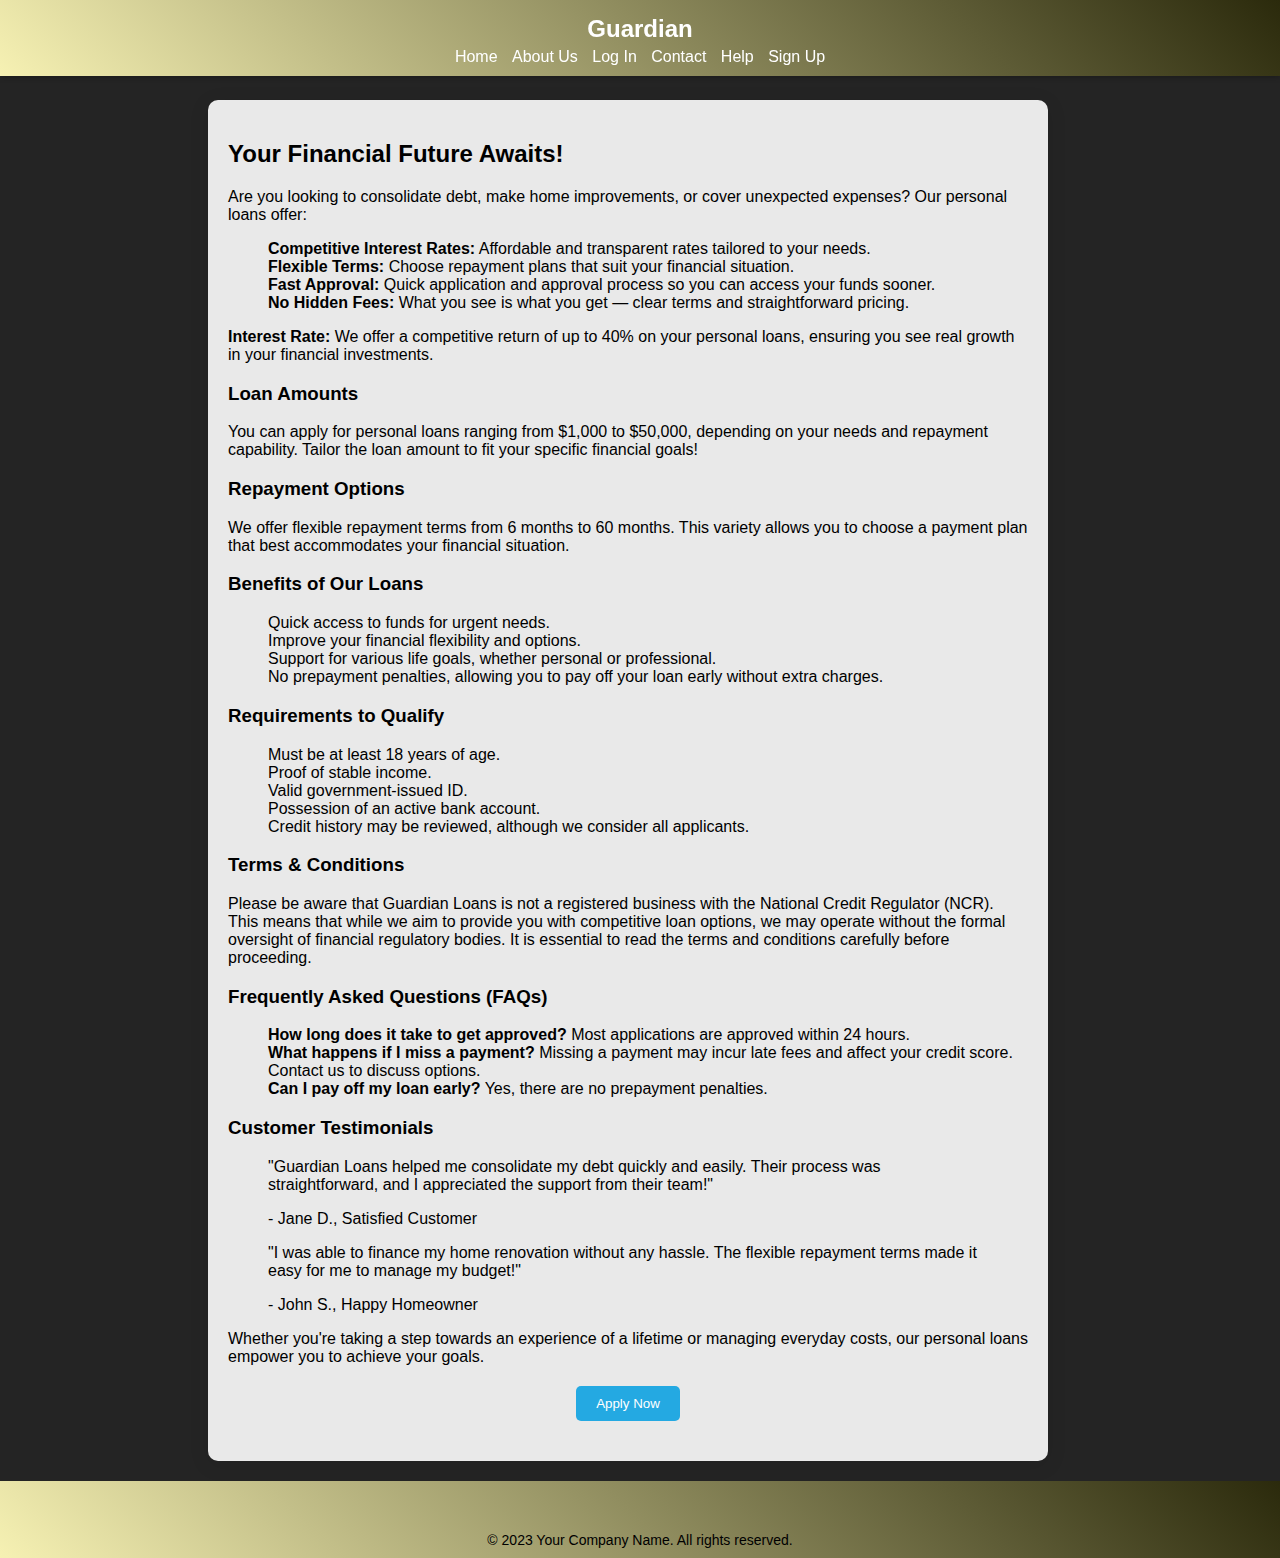
<file: about.html>
<!DOCTYPE html>
<html lang="en">
<head>
    <meta charset="UTF-8">
    <meta name="viewport" content="width=device-width, initial-scale=1.0">
    <link href="style.css" rel="stylesheet">
    <title>Guardian Loans - About Us</title>
</head>
    <section>
        <header>

            <button type="menu-icon" class="navbar-toggle" id="menu-icon" onclick="toggleMenu()">
                <span class="icon-bar"></span>
                <span class="icon-bar"></span>
                <span class="icon-bar"></span>
            </button>
            
            <div class="top">
                <h1 class="top-text">Guardian</h1>
            </div>
            <nav>
                <ul>
                    <li><a href="index.html">Home</a></li>
                    <li><a href="#about">About Us</a></li>
                    <li><a href="index.html">Log In</a></li>
                    <li><a href="contact.html">Contact</a></li>
                    <li><a href="help.html">Help</a></li>
                    <li><a href="signUp.html">Sign Up</a></li>
                </ul>
            </nav>
        </header>
        
        <div class="about">
            <section id="personal-loans">
                <h2>Your Financial Future Awaits!</h2>
                <p>Are you looking to consolidate debt, make home improvements, or cover unexpected expenses? Our personal loans offer:</p>
                <ul >
                    <li><strong>Competitive Interest Rates:</strong> Affordable and transparent rates tailored to your needs.</li>
                    <li><strong>Flexible Terms:</strong> Choose repayment plans that suit your financial situation.</li>
                    <li><strong>Fast Approval:</strong> Quick application and approval process so you can access your funds sooner.</li>
                    <li><strong>No Hidden Fees:</strong> What you see is what you get — clear terms and straightforward pricing.</li>
                </ul>
                <p><strong>Interest Rate:</strong> We offer a competitive return of up to 40% on your personal loans, ensuring you see real growth in your financial investments.</p>

                <h3>Loan Amounts</h3>
                <p>You can apply for personal loans ranging from $1,000 to $50,000, depending on your needs and repayment capability. Tailor the loan amount to fit your specific financial goals!</p>

                <h3>Repayment Options</h3>
                <p>We offer flexible repayment terms from 6 months to 60 months. This variety allows you to choose a payment plan that best accommodates your financial situation.</p>

                <h3>Benefits of Our Loans</h3>
                <ul>
                    <li>Quick access to funds for urgent needs.</li>
                    <li>Improve your financial flexibility and options.</li>
                    <li>Support for various life goals, whether personal or professional.</li>
                    <li>No prepayment penalties, allowing you to pay off your loan early without extra charges.</li>
                </ul>

                <h3>Requirements to Qualify</h3>
                <ul>
                    <li>Must be at least 18 years of age.</li>
                    <li>Proof of stable income.</li>
                    <li>Valid government-issued ID.</li>
                    <li>Possession of an active bank account.</li>
                    <li>Credit history may be reviewed, although we consider all applicants.</li>
                </ul>

                <h3>Terms & Conditions</h3>
                <p>Please be aware that Guardian Loans is not a registered business with the National Credit Regulator (NCR). This means that while we aim to provide you with competitive loan options, we may operate without the formal oversight of financial regulatory bodies. It is essential to read the terms and conditions carefully before proceeding.</p>

                <h3>Frequently Asked Questions (FAQs)</h3>
                <ul>
                    <li><strong>How long does it take to get approved?</strong> Most applications are approved within 24 hours.</li>
                    <li><strong>What happens if I miss a payment?</strong> Missing a payment may incur late fees and affect your credit score. Contact us to discuss options.</li>
                    <li><strong>Can I pay off my loan early?</strong> Yes, there are no prepayment penalties.</li>
                </ul>

                <h3>Customer Testimonials</h3>
                <blockquote>
                    <p>"Guardian Loans helped me consolidate my debt quickly and easily. Their process was straightforward, and I appreciated the support from their team!"</p>
                    <footer>- Jane D., Satisfied Customer</footer>
                </blockquote>
                <blockquote>
                    <p>"I was able to finance my home renovation without any hassle. The flexible repayment terms made it easy for me to manage my budget!"</p>
                    <footer>- John S., Happy Homeowner</footer>
                </blockquote>

                <p>Whether you're taking a step towards an experience of a lifetime or managing everyday costs, our personal loans empower you to achieve your goals.</p>
                <button onclick="window.location.href='index.html'">Apply Now</button>
            </div>
        </section>
        </div>

        <footer class="home">
            <div class="footer-content">
                <div class="social-media">
                    <a href="#" aria-label="Facebook"><i class="fab fa-facebook-f"></i></a>
                    <a href="#" aria-label="Twitter"><i class="fab fa-twitter"></i></a>
                    <a href="#" aria-label="Instagram"><i class="fab fa-instagram"></i></a>
                    <a href="#" aria-label="LinkedIn"><i class="fab fa-linkedin-in"></i></a>
                </div>
                <div class="footer-text">
                    <p>&copy; 2023 Your Company Name. All rights reserved.</p>
                </div>
            </div>
        </footer>
    </section>
</html>
</file>
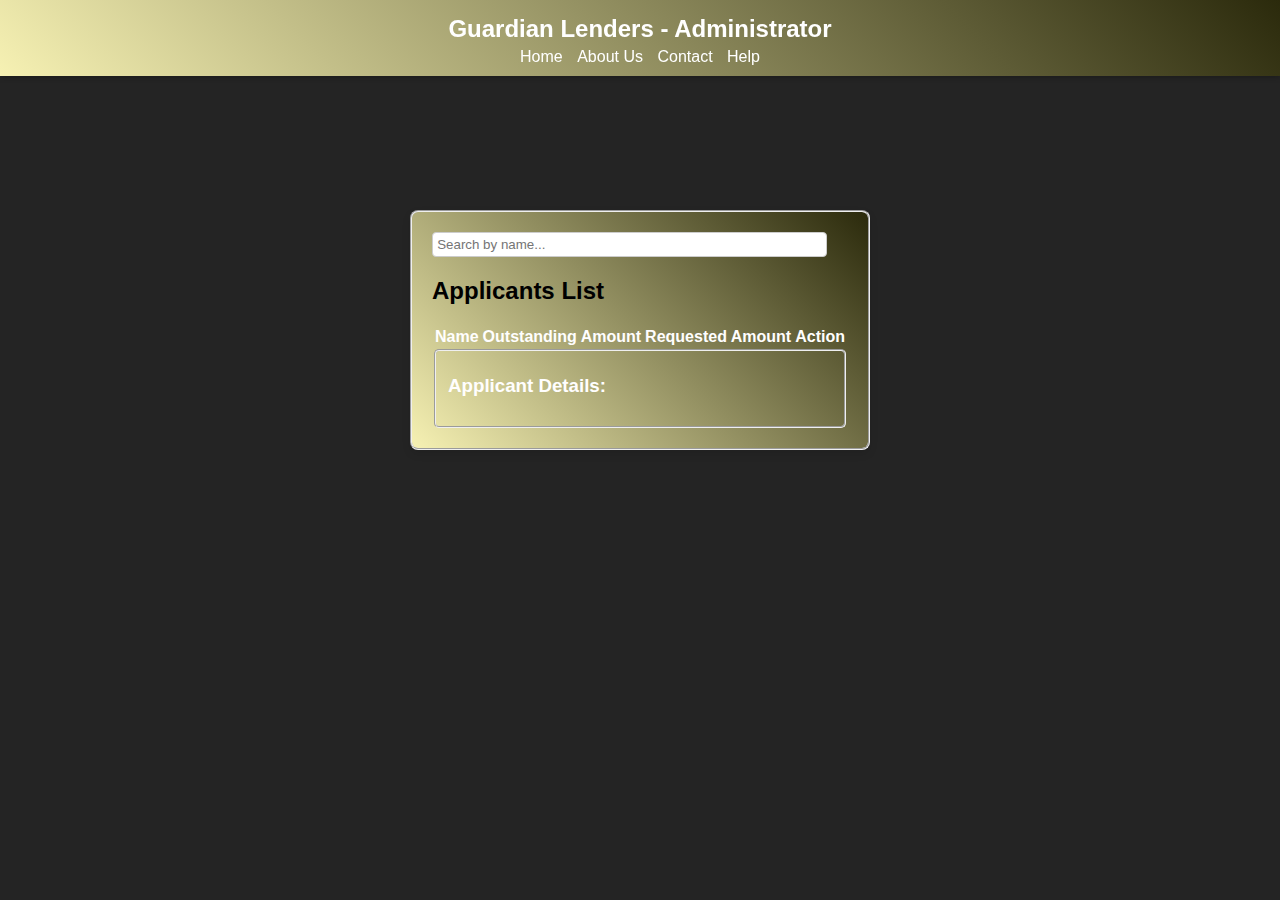
<file: admin.html>
<!DOCTYPE html>
<html lang="en">
<head>
    <meta charset="UTF-8">
    <meta name="viewport" content="width=device-width, initial-scale=1.0">
    <link href="style.css" rel="stylesheet">
    <title>Administrator Loan Management</title>
    <script src="script.js"></script>
</head>

<body>
    <header>
        <div class="top">
            <h1 class="top-text">Guardian Lenders - Administrator</h1>
        </div>
        <nav>
            <ul>
                <li><a href="index.html">Home</a></li>
                <li><a href="about.html">About Us</a></li>
                <li><a href="contact.html">Contact</a></li>
                <li><a href="help.html">Help</a></li>
            </ul>
        </nav>
    </header>

    <main class="Bank-Details">
        <fieldset class="content-status
        ">
            <div class="info-holder-SignUP">
                <div class="search-container">
                    <input type="text" id="searchInput" placeholder="Search by name..." oninput="filterApplicants()">
                </div>
                <h2>Applicants List</h2>
                <table>
                    <thead>
                        <tr>
                            <th>Name</th>
                            <th>Outstanding Amount</th>
                            <th>Requested Amount</th>
                            <th>Action</th>
                        </tr>
                    </thead>
                    <tbody id="applicantsList"></tbody>
                </table>
    
                <fieldset>
                    <div>
                        <h3>Applicant Details:</h3>
                        <div id="statusText" class="status-text"></div>
                        <div id="outstandingBalance" class="outstanding-balance"></div>
                        <div id="historyText"></div> 
                        <div id="returnDateDisplay"></div>
                        <div id="nextPaymentDueDisplay"></div> 
                        <div id="paymentCountdownText" class="countdown"></div> 
                        <div id="countdownText" class="countdown"></div> 
                    </div>
                </fieldset>
            </div>
        </fieldset>
    </main>

</html>
</file>
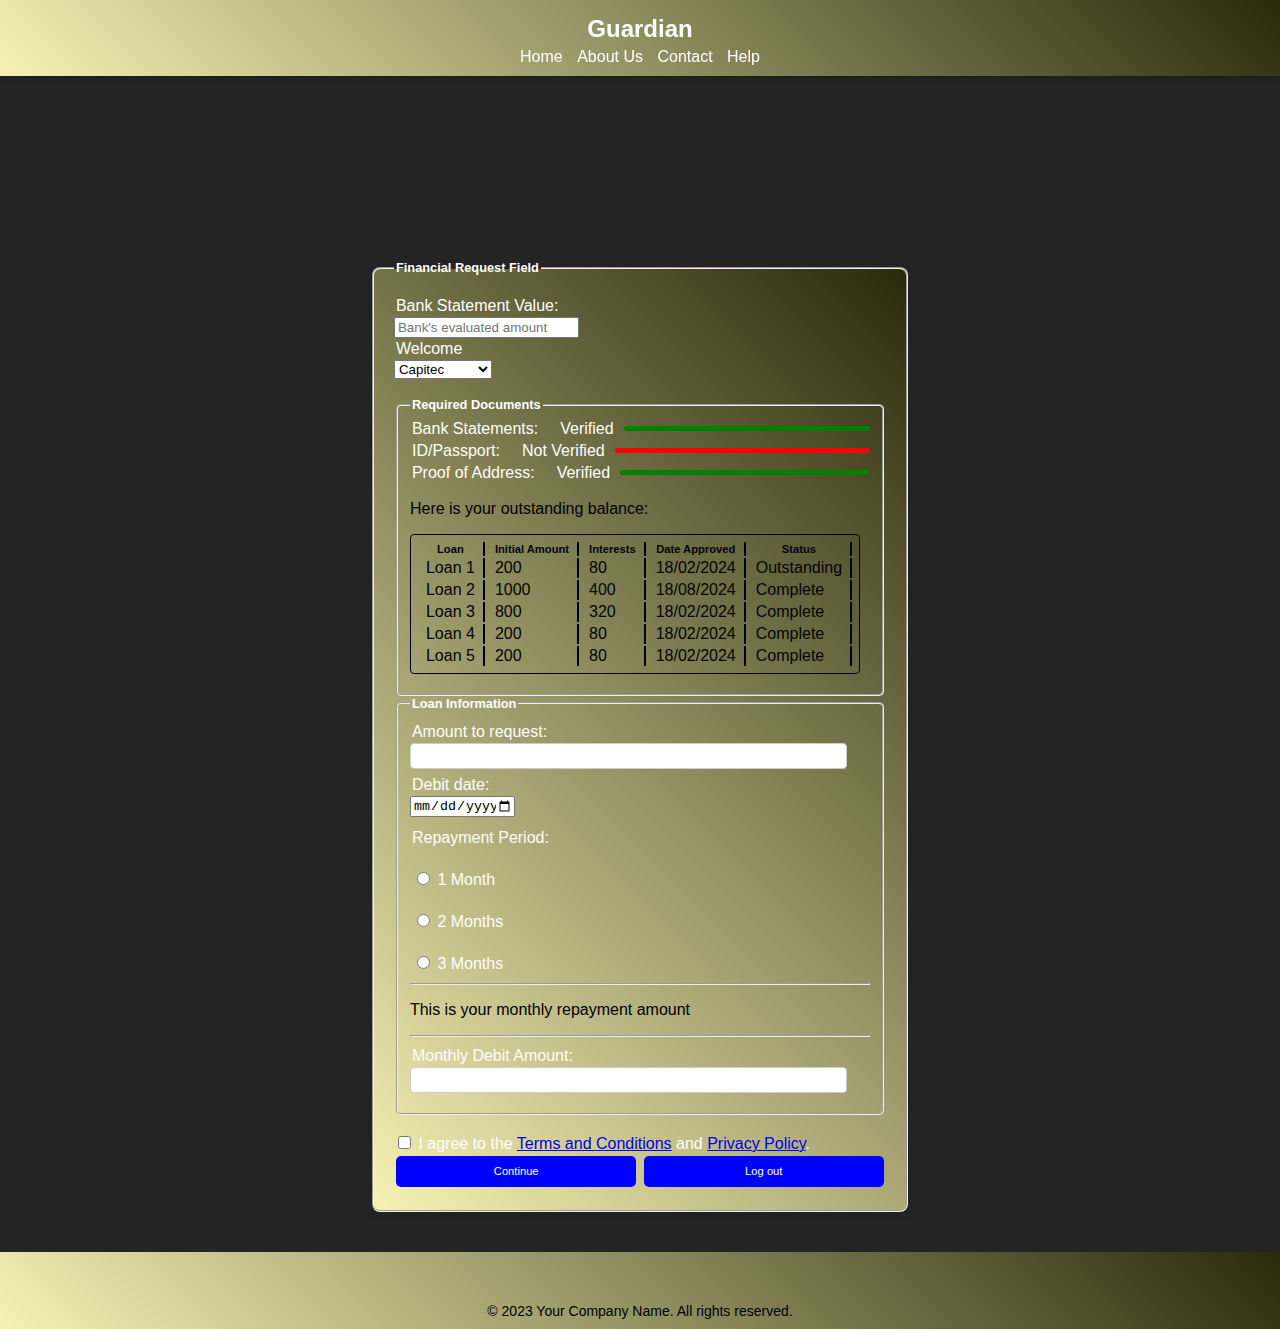
<file: Apply-loan.html>
<!DOCTYPE html>
<html lang="en">
<head>
    <meta charset="UTF-8">
    <meta name="viewport" content="width=device-width, initial-scale=1.0">
    <link href="style.css" rel="stylesheet">
    <title>Guardian Loans - Financial Request</title>
    <style>
    </style>
    <script>
        
    </script>
</head>

<body>
    <header>
        <button type="button" class="navbar-toggle" id="menu-icon" onclick="toggleMenu()">
            <span class="icon-bar"></span>
            <span class="icon-bar"></span>
            <span class="icon-bar"></span>
        </button>
        
        <div class="top">
            <h1 class="top-text">Guardian</h1>
        </div>
        <nav>
            <ul>
                <li><a href="index.html">Home</a></li>
                <li><a href="about.html">About Us</a></li>
                <li><a href="contact.html">Contact</a></li>
                <li><a href="help.html">Help</a></li>
            </ul>
        </nav>
    </header>

    <main>
        <fieldset class="content-status">
            <legend>Financial Request Field</legend>
            <form action="signup_endpoint" method="post">
                
                <div class="form-group-SignUp">
                    <label for="bankStatementValue">Bank Statement Value:</label>
                    <input class="TextBox-SignUp" type="number" id="bankStatementValue" name="bankStatementValue" placeholder="Bank's evaluated amount" required readonly>
                </div>
                
                <div class="form-group-SignUp">
                    <label for="bankName">Welcome</label>
                    <select class="TextBox-SignUp" id="employmentStatus" name="employmentStatus" required>
                        <option value="employed">Capitec</option>
                        <option value="unemployed">ABSA</option>
                        <option value="self-employed">FNB</option>
                        <option value="student">TymeBank</option>
                        <option value="retired">African Bank</option>
                        <option value="freelancer">Nedbank</option>
                    </select>
                </div>
                
                <br>

                
                <fieldset >
                    <legend>Required Documents</legend>
                    <div class="form-group-SignUp">
                        <div class="document-status">
                            <label for="bankStatements">Bank Statements:</label>
                            <div class="status-indicator">
                                <span class="status-label">Verified</span>
                                <div class="progress-line verified"></div>
                            </div>
                        </div>
                    </div>
                    
                    <div class="form-group-SignUp">
                        <div class="document-status">
                            <label for="idProof">ID/Passport:</label>
                            <div class="status-indicator">
                                <span class="status-label">Not Verified</span>
                                <div class="progress-line not-verified"></div>
                            </div>
                        </div>
                    </div>
                    
                    <div class="form-group-SignUp">
                        <div class="document-status">
                            <label for="proofOfAddress">Proof of Address:</label>
                            <div class="status-indicator">
                                <span class="status-label">Verified</span>
                                <div class="progress-line verified"></div>
                            </div>
                        </div>
                    </div>
                    
                    <p>Here is your outstanding balance:</p>
                    <table class="Balance-Table">
                        <tr class="balance-column">
                            <th class="balance-row">Loan</th>
                            <th class="balance-row">Initial Amount</th>
                            <th class="balance-row">Interests</th>
                            <th class="balance-row">Date Approved</th>
                            <th class="balance-row">Status</th>
                        </tr>
                        <tr>
                            <td class="balance-row">Loan 1</td>
                            <td class="balance-row">200</td>
                            <td class="balance-row">80</td>
                            <td class="balance-row">18/02/2024</td>
                            <td class="balance-row">Outstanding</td>
                        </tr>
                        <tr>
                            <td class="balance-row">Loan 2</td>
                            <td class="balance-row">1000</td>
                            <td class="balance-row">400</td>
                            <td class="balance-row">18/08/2024</td>
                            <td class="balance-row">Complete</td>
                        </tr>
                        <tr>
                            <td class="balance-row">Loan 3</td>
                            <td class="balance-row">800</td>
                            <td class="balance-row">320</td>
                            <td class="balance-row">18/02/2024</td>
                            <td class="balance-row">Complete</td>
                        </tr>
                        <tr>
                            <td class="balance-row">Loan 4</td>
                            <td class="balance-row">200</td>
                            <td class="balance-row">80</td>
                            <td class="balance-row">18/02/2024</td>
                            <td class="balance-row">Complete</td>
                        </tr>
                        <tr>
                            <td class="balance-row">Loan 5</td>
                            <td class="balance-row">200</td>
                            <td class="balance-row">80</td>
                            <td class="balance-row">18/02/2024</td>
                            <td class="balance-row">Complete</td>
                        </tr>
                    </table>
                </fieldset>
                
                

                <fieldset>
                    <legend>Loan Information</legend>
                    <div class="form-group">
                        <label for="requested-amount">Amount to request:</label>
                        <input class="TextBox-SignUp" type="text" id="requested-amount" name="amount-requested" oninput="calculateReturn(); checkQualification();" required>
                    </div>

                    <div class="form-group">
                        <label for="debitDate">Debit date:</label>
                        <input class="Date-taken" type="date" id="debitDate" name="debitDate" required>
                    </div>
                    
                    <div class="form-group" style="margin-top: 10px;">
                        <label>Repayment Period:</label><br>
                        <label><input type="radio" name="repayment-period" value="1" onclick="calculateReturn();" required> 1 Month</label><br>
                        <label><input type="radio" name="repayment-period" value="2" onclick="calculateReturn();"> 2 Months</label><br>
                        <label><input type="radio" name="repayment-period" value="3" onclick="calculateReturn();"> 3 Months</label>
                    </div>

                    <div>
                        <hr>
                        <p>This is your monthly repayment amount</p>
                        <hr>
                    </div>

                    <div class="form-group">
                        <label for="amount-to-be-returned">Monthly Debit Amount:</label>
                        <input class="debit-amount" type="text" id="amount-to-be-returned" name="amount-to-be-returned" required readonly>
                    </div>
    
                    <div id="qualify-status" class="amount-return"></div>
                    <div id="feedback" class="feedback"></div>
                </fieldset>
                <br>

                <div class="form-group-SignUp terms">
                    <input type="checkbox" id="terms" name="terms" required>
                    I agree to the 
                    <a href="terms.html" target="_blank">Terms and Conditions</a> and <a href="privacy.html" target="_blank">Privacy Policy</a>.
                </div>

                <div class="buttons">
                    <button type="submit" onclick="window.location.href='status.html'">Continue</button>
                    <button type="button" onclick="window.location.href='index.html'">Log out</button>
                </div>
            </form>
        </fieldset>
    </main>

    <footer class="home">
        <div class="footer-content">
            <div class="social-media">
                <a href="#" aria-label="Facebook"><i class="fab fa-facebook-f"></i></a>
                <a href="#" aria-label="Twitter"><i class="fab fa-twitter"></i></a>
                <a href="#" aria-label="Instagram"><i class="fab fa-instagram"></i></a>
                <a href="#" aria-label="LinkedIn"><i class="fab fa-linkedin-in"></i></a>
            </div>
            <div class="footer-text">
                <p>© 2023 Your Company Name. All rights reserved.</p>
            </div>
        </div>
    </footer>
</body>
</html>
</file>
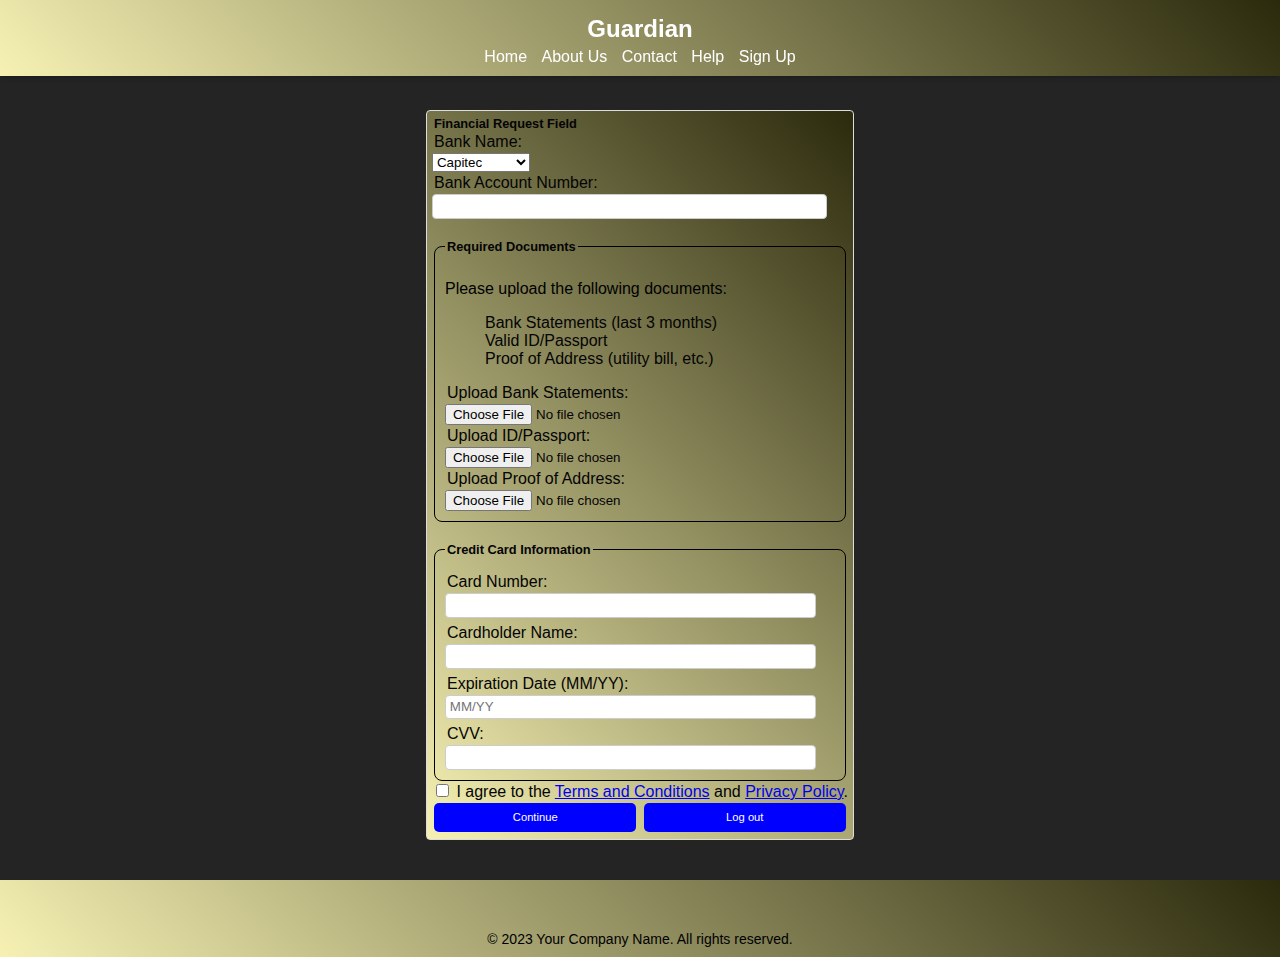
<file: Banking-Details.html>
<!DOCTYPE html>
<html lang="en">
<head>
    <meta charset="UTF-8">
    <meta name="viewport" content="width=device-width, initial-scale=1.0">
    <link href="style.css" rel="stylesheet">
    <title>Guardian Loans - Financial Request</title>
    <style>
        
    </style>
    <script src="script.js"></script>

</head>

<body>
    <header>

        <button type="menu-icon" class="navbar-toggle" id="menu-icon" onclick="toggleMenu()">
            <span class="icon-bar"></span>
            <span class="icon-bar"></span>
            <span class="icon-bar"></span>
        </button>
        
        <div class="top">
            <h1 class="top-text">Guardian</h1>
        </div>
        <nav>
            <ul>
                <li><a href="index.html">Home</a></li>
                <li><a href="about.html">About Us</a></li>
                <li><a href="contact.html">Contact</a></li>
                <li><a href="help.html">Help</a></li>
                <li><a href="signUp.html">Sign Up</a></li>
            </ul>
        </nav>
    </header>

    <main class="Bank-Details">
        <div class="info-holder">
            <legend>Financial Request Field</legend>
            <form action="signup_endpoint" method="post">
                
                <div class="form-group-SignUp">
                    <label for="bankName">Bank Name:</label>
                    <select class="TextBox-SignUp" id="employmentStatus" name="employmentStatus" required>
                        <option value="employed">Capitec</option>
                        <option value="unemployed">ABSA</option>
                        <option value="self-employed">FNB</option>
                        <option value="student">TymeBank</option>
                        <option value="retired">African Bank</option>
                        <option value="freelancer">Nedbank</option>
                    </select>
                </div>
                
                <div class="form-group-SignUp">
                    <label for="accountNumber">Bank Account Number:</label>
                    <input class="TextBox-SignUp" type="text" id="accountNumber" name="accountNumber" required>
                </div>

                <fieldset style="border: 1px solid #000000; border-radius: 8px; padding: 10px; margin-top: 20px;">
                    <legend>Required Documents</legend>
                    <p>Please upload the following documents:</p>
                    <ul>
                        <li>Bank Statements (last 3 months)</li>
                        <li>Valid ID/Passport</li>
                        <li>Proof of Address (utility bill, etc.)</li>
                    </ul>
                    <div class="form-group-SignUp">
                        <label for="bankStatements">Upload Bank Statements:</label>
                        <input class="TextBox-SignUp" type="file" id="bankStatements" name="bankStatements" accept=".pdf,.jpg,.png,.jpeg" required>
                    </div>
                    <div class="form-group-SignUp">
                        <label for="idProof">Upload ID/Passport:</label>
                        <input class="TextBox-SignUp" type="file" id="idProof" name="idProof" accept=".pdf,.jpg,.png,.jpeg" required>
                    </div>
                    <div class="form-group-SignUp">
                        <label for="proofOfAddress">Upload Proof of Address:</label>
                        <input class="TextBox-SignUp" type="file" id="proofOfAddress" name="proofOfAddress" accept=".pdf,.jpg,.png,.jpeg" required>
                    </div>
                </fieldset>

                <fieldset style="border: 1px solid #000000; border-radius: 8px; padding: 10px; margin-top: 20px;">
                    <legend>Credit Card Information</legend>
                    <div class="form-group">
                        <label for="cardNumber">Card Number:</label>
                        <input class="TextBox-SignUp" type="text" id="cardNumber" name="cardNumber" required>
                    </div>

                    <div class="form-group">
                        <label for="cardholderName">Cardholder Name:</label>
                        <input class="TextBox-SignUp" type="text" id="cardholderName" name="cardholderName" required>
                    </div>

                    <div class="form-group">
                        <label for="expirationDate">Expiration Date (MM/YY):</label>
                        <input class="TextBox-SignUp" type="text" id="expirationDate" name="expirationDate" placeholder="MM/YY" required>
                    </div>

                    <div class="form-group">
                        <label for="cvv">CVV:</label>
                        <input class="TextBox-SignUp" type="text" id="cvv" name="cvv" required>
                    </div>
                </fieldset>

                <div class="form-group-SignUp terms">
                    <input type="checkbox" id="terms" name="terms" required>
                    I agree to the 
                    <a href="terms.html" target="_blank">Terms and Conditions</a> and <a href="privacy.html" target="_blank">Privacy Policy</a>.
                </div>

                <div class="buttons">
                    <button onclick="window.location.href='Apply-loan.html'" type="submit">Continue</button>
                    <button type="button" onclick="window.location.href='index.html'">Log out</button>
                </div>
            </form>
        </div>
    </main>

    <footer class="home">
        <div class="footer-content">
            <div class="social-media">
                <a href="#" aria-label="Facebook"><i class="fab fa-facebook-f"></i></a>
                <a href="#" aria-label="Twitter"><i class="fab fa-twitter"></i></a>
                <a href="#" aria-label="Instagram"><i class="fab fa-instagram"></i></a>
                <a href="#" aria-label="LinkedIn"><i class="fab fa-linkedin-in"></i></a>
            </div>
            <div class="footer-text">
                <p>&copy; 2023 Your Company Name. All rights reserved.</p>
            </div>
        </div>
    </footer>
</body>
</html>
</file>
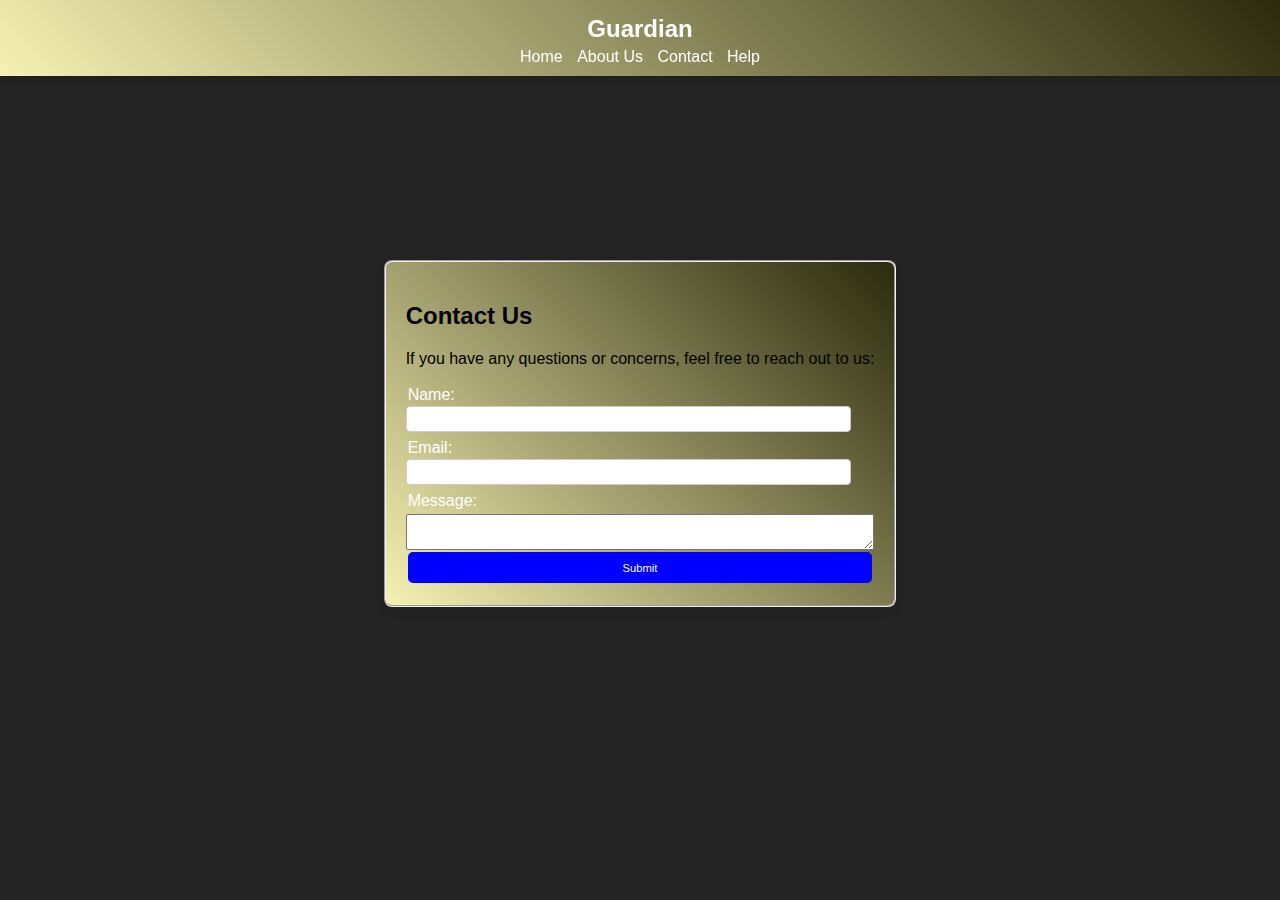
<file: contact.html>
<!DOCTYPE html>
<html lang="en">
<head>
    <meta charset="UTF-8">
    <meta name="viewport" content="width=device-width, initial-scale=1.0">
    <link href="style.css" rel="stylesheet">
    <title>Guardian Loans - Contact Us</title>
</head>
<body>
    <header>

        <button type="menu-icon" class="navbar-toggle" id="menu-icon" onclick="toggleMenu()">
            <span class="icon-bar"></span>
            <span class="icon-bar"></span>
            <span class="icon-bar"></span>
        </button>
        
        <div class="top">
            <h1 class="top-text">Guardian</h1>
        </div>
        <nav>
            <ul>
                <li><a href="index.html">Home</a></li>
                <li><a href="about.html">About Us</a></li>
                <li><a href="contact.html">Contact</a></li>
                <li><a href="help.html">Help</a></li>
            </ul>
        </nav>
    </header>

    <main>
        <fieldset class="content-status">
            <section id="contact">
                <h2>Contact Us</h2>
                <p>If you have any questions or concerns, feel free to reach out to us:</p>
                <form action="contact_endpoint" method="post">
                    <div class="form-group">
                        <label for="name">Name:</label>
                        <input type="text" id="name" name="name" required>
                    </div>
                    <div class="form-group">
                        <label for="email">Email:</label>
                        <input type="email" id="email" name="email" required>
                    </div>
                    <div class="form-group">
                        <label for="message" class="queries">Message:</label>
                        <textarea id="message" name="message" required></textarea>
                    </div>
                    <div class="buttons">
                        <button type="submit">Submit</button>
                    </div>
                </form>
            </section>
        </fieldset>
    </main>

    <!-- <footer class="home">
        <div class="footer-content">
            <div class="social-media">
                <a href="#" aria-label="Facebook"><i class="fab fa-facebook-f"></i></a>
                <a href="#" aria-label="Twitter"><i class="fab fa-twitter"></i></a>
                <a href="#" aria-label="Instagram"><i class="fab fa-instagram"></i></a>
                <a href="#" aria-label="LinkedIn"><i class="fab fa-linkedin-in"></i></a>
            </div>
            <div class="footer-text">
                <p>&copy; 2023 Your Company Name. All rights reserved.</p>
            </div>
        </div>
    </footer> -->
</body>
</html>
</file>
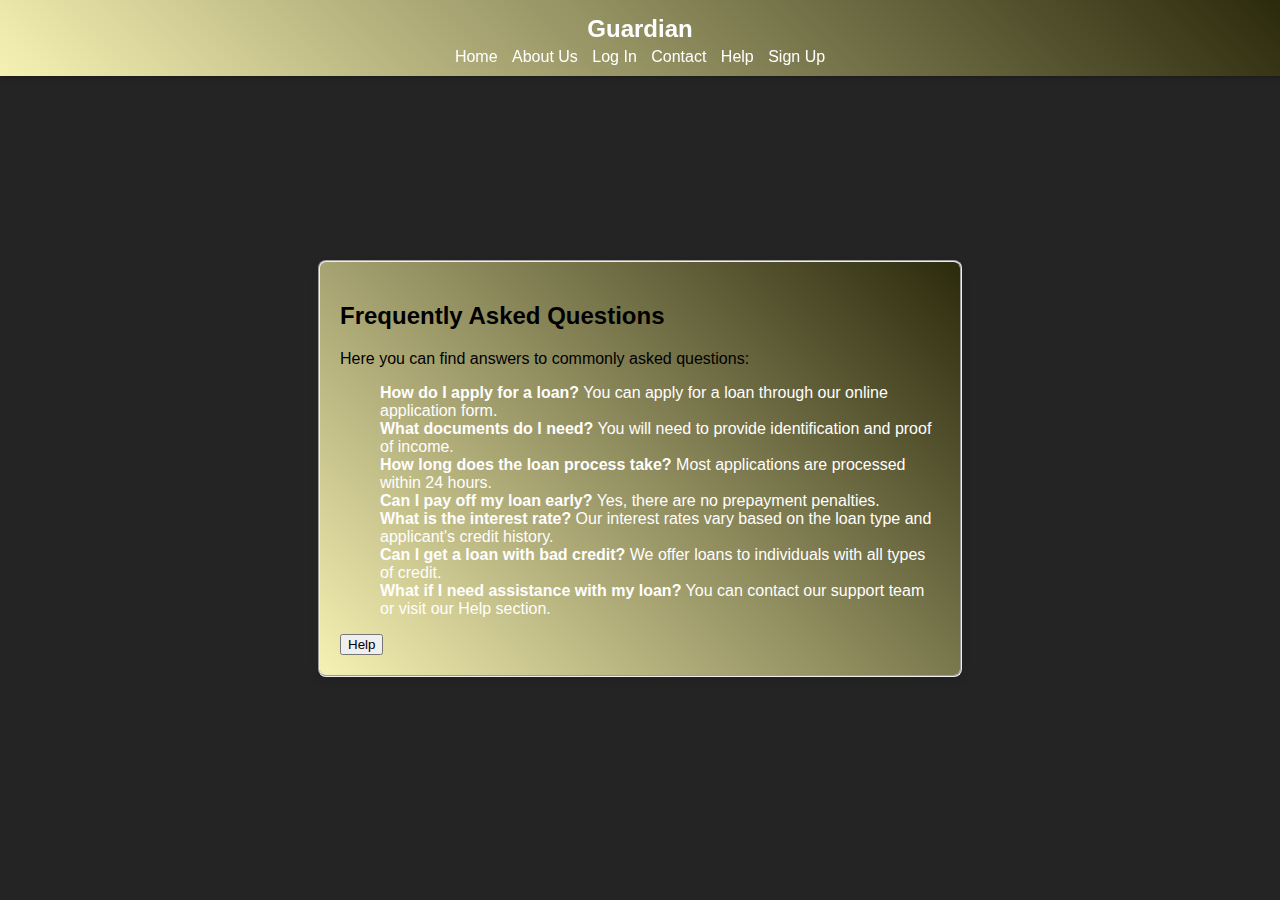
<file: help.html>
<!DOCTYPE html>
<html lang="en">
<head>
    <meta charset="UTF-8">
    <meta name="viewport" content="width=device-width, initial-scale=1.0">
    <link href="style.css" rel="stylesheet">
    <title>Guardian Loans - Help</title>
    <style>
        /* Basic styling for modal */
        .modal {
            display: none; /* Hidden by default */
            position: fixed; /* Stay in place */
            z-index: 1; /* Sit on top */
            left: 0;
            top: 0;
            width: 100%; /* Full width */
            height: 100%; /* Full height */
            overflow: auto; /* Enable scroll if needed */
            background-color: rgba(0, 0, 0, 0.4); /* Black w/ opacity */
        }
        .modal-content {
            background-color: #fefefe;
            margin: 15% auto; /* 15% from the top and centered */
            padding: 20px;
            border: 1px solid #888;
            width: 80%; /* Could be more or less, depending on screen size */
        }
        .close {
            color: #aaa;
            float: right;
            font-size: 28px;
            font-weight: bold;
        }
        .close:hover, .close:focus {
            color: black;
            text-decoration: none;
            cursor: pointer;
        }
    </style>
</head>
<body>
    <header>
        <button type="menu-icon" class="navbar-toggle" id="menu-icon" onclick="toggleMenu()">
            <span class="icon-bar"></span>
            <span class="icon-bar"></span>
            <span class="icon-bar"></span>
        </button>
        
        <div class="top">
            <h1 class="top-text">Guardian</h1>
        </div>
        <nav id="navbar">
            <ul>
                <li><a href="index.html">Home</a></li>
                <li><a href="about.html">About Us</a></li>
                <li><a href="signIn.html">Log In</a></li>
                <li><a href="contact.html">Contact</a></li>
                <li><a href="help.html">Help</a></li>
                <li><a href="index.html">Sign Up</a></li>
            </ul>
        </nav>
    </header>

    <main>
        <fieldset class="content-status">
            <h2>Frequently Asked Questions</h2>
            <p>Here you can find answers to commonly asked questions:</p>
            <ul>
                <li><b>How do I apply for a loan?</b> You can apply for a loan through our online application form.</li>
                <li><b>What documents do I need?</b> You will need to provide identification and proof of income.</li>
                <li><b>How long does the loan process take?</b> Most applications are processed within 24 hours.</li>
                <li><b>Can I pay off my loan early?</b> Yes, there are no prepayment penalties.</li>
                <li><b>What is the interest rate?</b> Our interest rates vary based on the loan type and applicant's credit history.</li>
                <li><b>Can I get a loan with bad credit?</b> We offer loans to individuals with all types of credit.</li>
                <li><b>What if I need assistance with my loan?</b> You can contact our support team or visit our Help section.</li>
            </ul>
            
            <button id="help-button" class="button-help" onclick="openModal()">Help</button>
        </fieldset>
        <br>
        
        <!-- Modal for Help -->
        <div id="helpModal" class="modal">
            <div class="modal-content">
                <span class="close" onclick="closeModal()">&times;</span>
                <h2>Need Assistance?</h2>
                <p>If you have further questions or need immediate assistance, please reach out to our customer support team:</p>
                <p><b>Email:</b> support@guardianlenders.com</p>
                <p><b>Phone:</b> 1-800-555-LOAN</p>
                <p>We're here to help you!</p>
            </div>
        </div>
        
    </main>

    <!-- <footer class="home">
        <div class="footer-content">
            <div class="social-media">
                <a href="#" aria-label="Facebook"><i class="fab fa-facebook-f"></i></a>
                <a href="#" aria-label="Twitter"><i class="fab fa-twitter"></i></a>
                <a href="#" aria-label="Instagram"><i class="fab fa-instagram"></i></a>
                <a href="#" aria-label="LinkedIn"><i class="fab fa-linkedin-in"></i></a>
            </div>
            <div class="footer-text">
                <p>&copy; 2023 Your Company Name. All rights reserved.</p>
            </div>
        </div>
    </footer> -->

    <script src="script.js"></script>
</body>
</html>
</file>
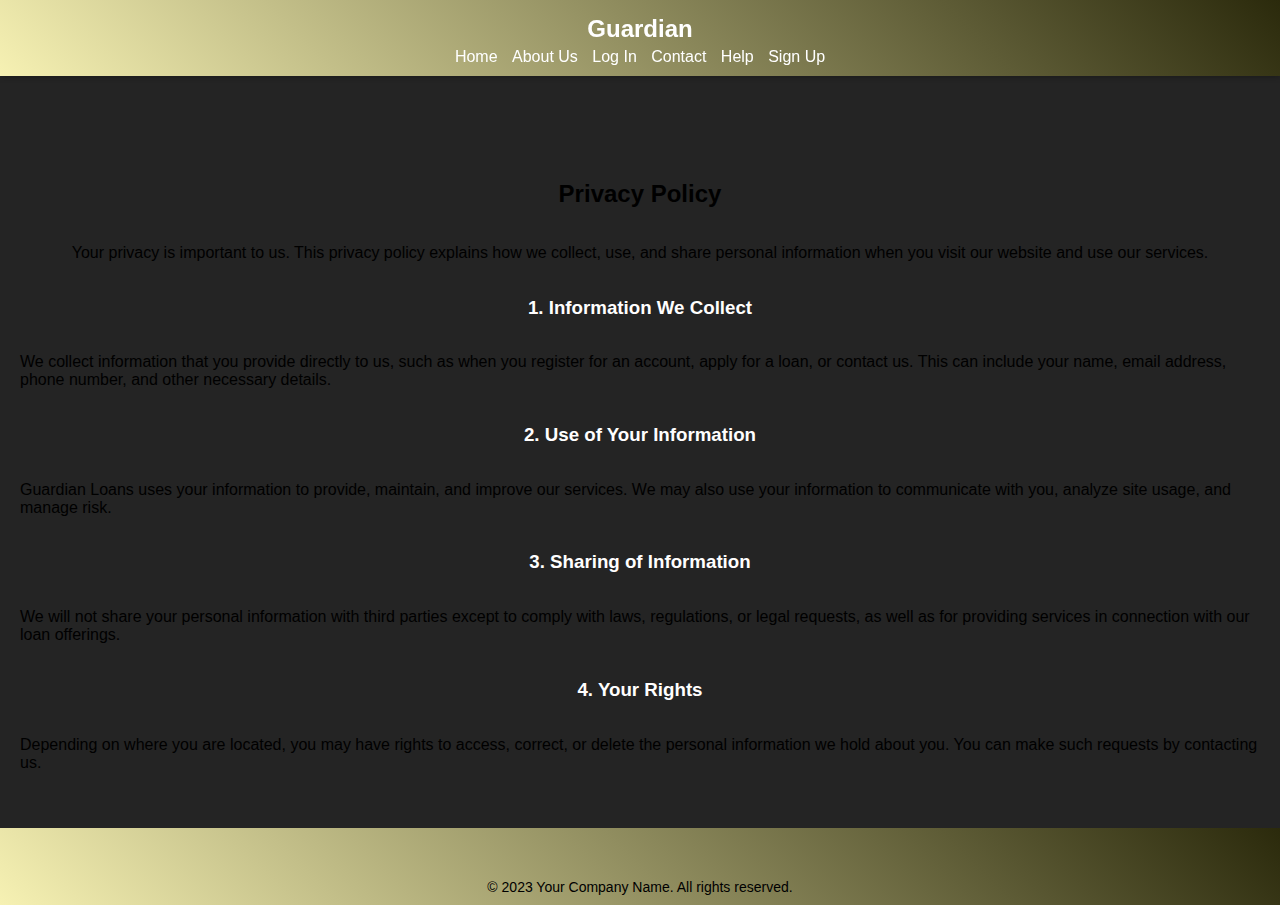
<file: privacy.html>
<!DOCTYPE html>
<html lang="en">
<head>
    <meta charset="UTF-8">
    <meta name="viewport" content="width=device-width, initial-scale=1.0">
    <link href="style.css" rel="stylesheet">
    <title>Guardian Loans - Privacy Policy</title>
</head>
<body>
    <header>

        <button type="menu-icon" class="navbar-toggle" id="menu-icon" onclick="toggleMenu()">
            <span class="icon-bar"></span>
            <span class="icon-bar"></span>
            <span class="icon-bar"></span>
        </button>
        
        <div class="top">
            <h1 class="top-text">Guardian</h1>
        </div>
        <nav>
            <ul>
                <li><a href="index.html">Home</a></li>
                <li><a href="about.html">About Us</a></li>
                <li><a href="signIn.html">Log In</a></li>
                <li><a href="contact.html">Contact</a></li>
                <li><a href="help.html">Help</a></li>
                <li><a href="signUp.html">Sign Up</a></li>
            </ul>
        </nav>
    </header>

    <main>
        <h2>Privacy Policy</h2>
        <p>Your privacy is important to us. This privacy policy explains how we collect, use, and share personal information when you visit our website and use our services.</p>
        
        <h3>1. Information We Collect</h3>
        <p>We collect information that you provide directly to us, such as when you register for an account, apply for a loan, or contact us. This can include your name, email address, phone number, and other necessary details.</p>
        
        <h3>2. Use of Your Information</h3>
        <p>Guardian Loans uses your information to provide, maintain, and improve our services. We may also use your information to communicate with you, analyze site usage, and manage risk.</p>
        
        <h3>3. Sharing of Information</h3>
        <p>We will not share your personal information with third parties except to comply with laws, regulations, or legal requests, as well as for providing services in connection with our loan offerings.</p>
        
        <h3>4. Your Rights</h3>
        <p>Depending on where you are located, you may have rights to access, correct, or delete the personal information we hold about you. You can make such requests by contacting us.</p>
    </main>

    <footer class="home">
        <div class="footer-content">
            <div class="social-media">
                <a href="#" aria-label="Facebook"><i class="fab fa-facebook-f"></i></a>
                <a href="#" aria-label="Twitter"><i class="fab fa-twitter"></i></a>
                <a href="#" aria-label="Instagram"><i class="fab fa-instagram"></i></a>
                <a href="#" aria-label="LinkedIn"><i class="fab fa-linkedin-in"></i></a>
            </div>
            <div class="footer-text">
                <p>&copy; 2023 Your Company Name. All rights reserved.</p>
            </div>
        </div>
    </footer>
</body>
</html>
</file>
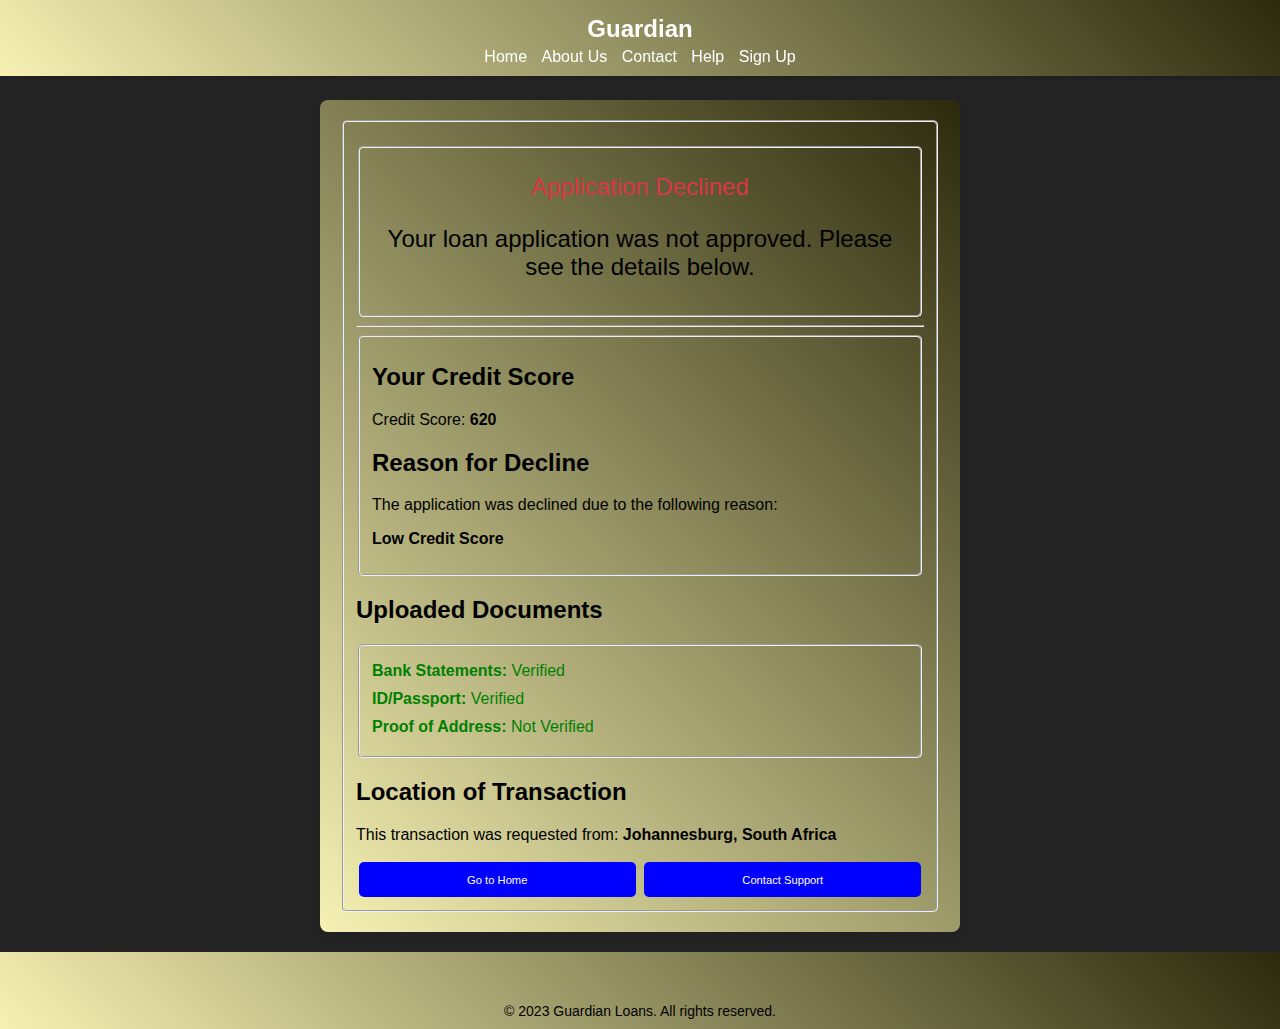
<file: status.html>
<!DOCTYPE html>
<html lang="en">
<head>
    <meta charset="UTF-8">
    <meta name="viewport" content="width=device-width, initial-scale=1.0">
    <link href="style.css" rel="stylesheet">
    <title>Application Status - Guardian Loans</title>
</head>

<body>
    <header>
        <h1 class="top-text">Guardian</h1>
        <nav>
            <ul>
                <li><a href="index.html">Home</a></li>
                <li><a href="about.html">About Us</a></li>
                <li><a href="contact.html">Contact</a></li>
                <li><a href="help.html">Help</a></li>
                <li><a href="signUp.html">Sign Up</a></li>
            </ul>
        </nav>
    </header>

    <main class="content-status">
        <fieldset>
            <br>
            <fieldset> 
                <div class="status-message">
                    <span class="declined">Application Declined</span>
                    <p>Your loan application was not approved. Please see the details below.</p>
                </div>
            </fieldset>
            <hr>
    
            <fieldset>
                <h2>Your Credit Score</h2>
                <p>Credit Score: <strong>620</strong></p>
        
                <h2>Reason for Decline</h2>
                <p>The application was declined due to the following reason:</p>
                <p><strong>Low Credit Score</strong></p>
            </fieldset>
    
            <h2>Uploaded Documents</h2>
            <fieldset>
                <div class="documents">
                    <div class="document">
                        <strong>Bank Statements:</strong> 
                        <span>Verified</span>
                    </div>
                    <div class="document">
                        <strong>ID/Passport:</strong> 
                        <span>Verified</span>
                    </div>
                    <div class="document">
                        <strong>Proof of Address:</strong> 
                        <span>Not Verified</span>
                    </div>
                </div>
            </fieldset>
    
            <h2>Location of Transaction</h2>
            <p>This transaction was requested from: <strong>Johannesburg, South Africa</strong></p>
    
            <div class="buttons">
                <button onclick="window.location.href='index.html'">Go to Home</button>
                <button onclick="window.location.href='contact.html'">Contact Support</button>
            </div>
        </fieldset>
    </main>

    <footer class="home">
        <div class="footer-content">
            <div class="social-media">
                <a href="#" aria-label="Facebook"><i class="fab fa-facebook-f"></i></a>
                <a href="#" aria-label="Twitter"><i class="fab fa-twitter"></i></a>
                <a href="#" aria-label="Instagram"><i class="fab fa-instagram"></i></a>
                <a href="#" aria-label="LinkedIn"><i class="fab fa-linkedin-in"></i></a>
            </div>
            <div class="footer-text">
                <p>© 2023 Guardian Loans. All rights reserved.</p>
            </div>
        </div>
    </footer>
</body>
</html>
</file>
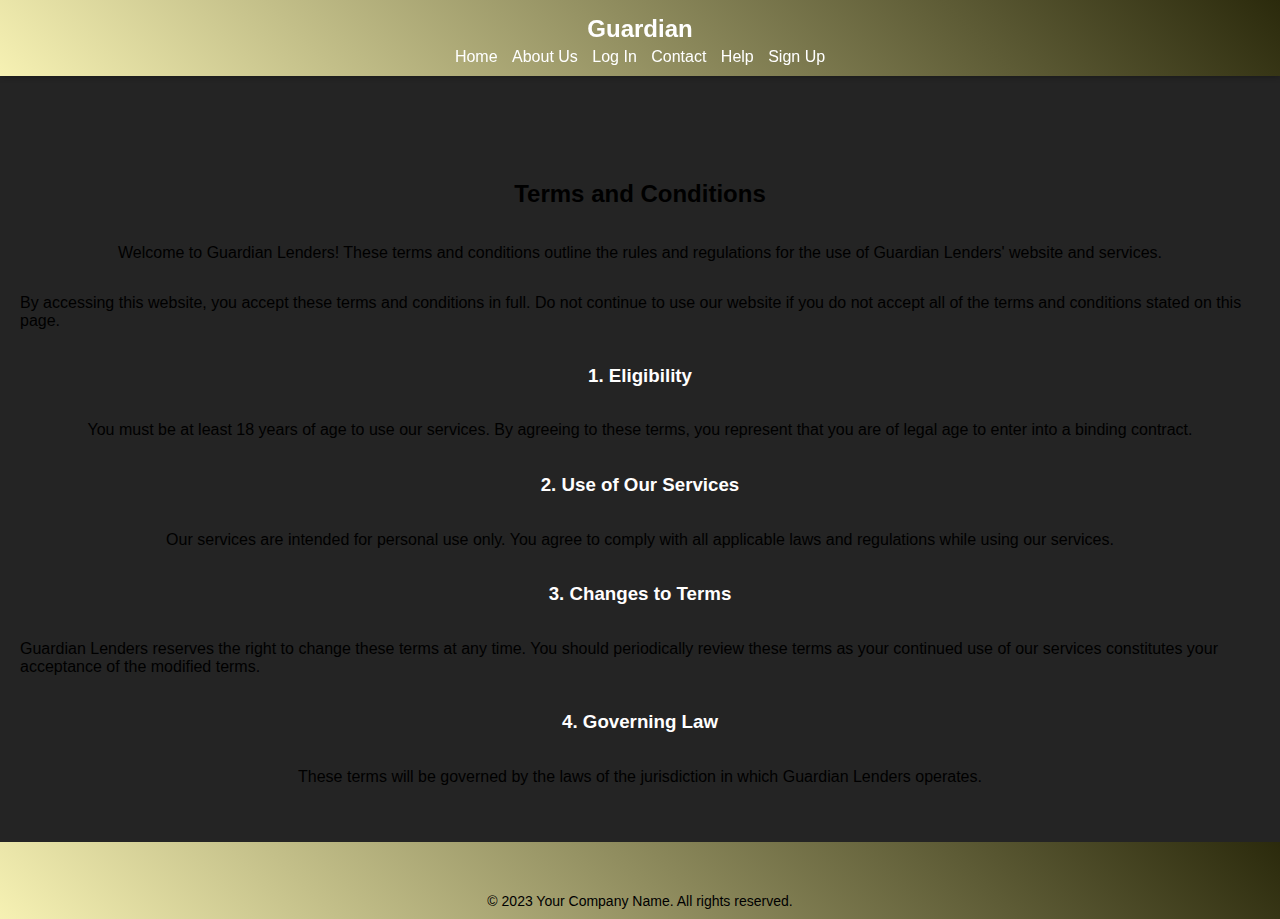
<file: terms.html>
<!DOCTYPE html>
<html lang="en">
<head>
    <meta charset="UTF-8">
    <meta name="viewport" content="width=device-width, initial-scale=1.0">
    <link href="style.css" rel="stylesheet">
    <title>Guardian Loans - Terms and Conditions</title>
</head>
<body>
    <header>

        <button type="menu-icon" class="navbar-toggle" id="menu-icon" onclick="toggleMenu()">
            <span class="icon-bar"></span>
            <span class="icon-bar"></span>
            <span class="icon-bar"></span>
        </button>
        
        <div class="top">
            <h1 class="top-text">Guardian</h1>
        </div>
        <nav>
            <ul>
                <li><a href="index.html">Home</a></li>
                <li><a href="about.html">About Us</a></li>
                <li><a href="signIn.html">Log In</a></li>
                <li><a href="contact.html">Contact</a></li>
                <li><a href="help.html">Help</a></li>
                <li><a href="signUp.html">Sign Up</a></li>
            </ul>
        </nav>
    </header>

    <main>
        <h2>Terms and Conditions</h2>
        <p>Welcome to Guardian Lenders! These terms and conditions outline the rules and regulations for the use of Guardian Lenders' website and services.</p>
        <p>By accessing this website, you accept these terms and conditions in full. Do not continue to use our website if you do not accept all of the terms and conditions stated on this page.</p>
        
        <h3>1. Eligibility</h3>
        <p>You must be at least 18 years of age to use our services. By agreeing to these terms, you represent that you are of legal age to enter into a binding contract.</p>
        
        <h3>2. Use of Our Services</h3>
        <p>Our services are intended for personal use only. You agree to comply with all applicable laws and regulations while using our services.</p>
        
        <h3>3. Changes to Terms</h3>
        <p>Guardian Lenders reserves the right to change these terms at any time. You should periodically review these terms as your continued use of our services constitutes your acceptance of the modified terms.</p>
        
        <h3>4. Governing Law</h3>
        <p>These terms will be governed by the laws of the jurisdiction in which Guardian Lenders operates.</p>
        <!-- Include more sections as needed -->
    </main>

    <footer class="home">
        <div class="footer-content">
            <div class="social-media">
                <a href="#" aria-label="Facebook"><i class="fab fa-facebook-f"></i></a>
                <a href="#" aria-label="Twitter"><i class="fab fa-twitter"></i></a>
                <a href="#" aria-label="Instagram"><i class="fab fa-instagram"></i></a>
                <a href="#" aria-label="LinkedIn"><i class="fab fa-linkedin-in"></i></a>
            </div>
            <div class="footer-text">
                <p>&copy; 2023 Your Company Name. All rights reserved.</p>
            </div>
        </div>
    </footer>
</body>
</html>
</file>
<file: style.css>
/* Reset some basic elements */
:root {
    --primary-color: #24a9e2;
    --secondary-color: #007ee5;
    --hover-background-color: rgba(255, 255, 255, 0.2);
    --light-background: rgba(255, 255, 255, 0.9);
    --footer-background: linear-gradient(45deg, rgb(246, 241, 179), rgb(43, 42, 12));
    --text-color: #fffefe;
}

.Top-lines {
    background-color: #007ee5;
    height: 20px;
    width: 30px;
    z-index: inherit;
    left: 100px;
}

.top-text {
    margin: 0px;
    font-size: 150%;
    padding-top: 0%;
    padding: 5px;
}

body {
    margin: 0;
    font-family: Arial, sans-serif;
    color: var(--text-color);
    background: rgb(36, 36, 36);
    background-size: 100%;            
    background-position: center center; 
    background-repeat: repeat;    
}

/* Other existing styles remain unchanged */
h1, p, ul, li {
    list-style: none; 
}

/* Header styles */
header {
    background: var(--footer-background);        
    color: white;                 
    padding: 20px 0;              
    text-align: center;           
    position: fixed;              
    top: 0;                      
    left: 0;                     
    right: 0;                    
    z-index: 1000;
    box-shadow: 0 2px 5px rgba(0, 0, 0, 0.2);
    transition: background-color 0.3s; 
    padding: 10px;
}

button, html input[type="button"], 
            input[type="reset"], 
            input[type="submit"] {
    cursor: pointer;
}

.navbar-inverse .navbar-toggle {
    display: none;
}

.navbar-toggle {
    display: none;
}

/* Top-three-lines */
.Top-three-lines :hover {
    background-color: #b1ae68;
    border-color: #b4b4b4;
    border: 1px;
    position:inherit;
}

.menu {
    display: none;
    position: absolute;
    top: 50px;
    left: 10px;
    background: black;
    border: 2px solid beige;
}

.menu ul {
    list-style: none;
}

.menu li {
    cursor: pointer;
}

.menu li:hover {
    background-color: #040404;
}

.Balance-Table {
    margin: 10px; 
    background: transparent;
    border: 1px solid #000000;
    border-radius: 4px;
    padding: 5px;
    max-width: 100%; 
    color: #040404;
    display: flex;
    flex-direction: row;
    flex-wrap: wrap;
    z-index: 500;
    margin-left: 0px;
}

.balance-column {
    border-style: outset;
    border-color: #333;
    font-size: 70%;
    margin-left: 0px;
}

.balance-row {
    height: 2px;
    border-right: 2px solid black;
    padding-inline: 8px;
}

.Date-taken {
    width: 100px;
}

.debit-amount {
    width: 400px;
    border-radius: 4px;
    padding: 3px;
}

/* Navigation styles */
nav ul {
    padding: 0;
    text-align: center;
    margin: 0px 0;
}

nav ul li { 
    margin: 0px; 
    display: inline-block;
}

nav a {
    color: white;
    text-decoration: none;
    font-weight: normal;
    padding: 5px 5px; 
    border-radius: 4px; 
    transition: background-color 0.3s, color 0.3s;
}

nav a:hover {
    background-color: var(--hover-background-color); 
    text-decoration: underline;
}

/* Main container styles */
main {
    margin: 140px 0 20px; 
    display: flex;
    justify-content: center;
    align-items: center;
    flex-direction: column; 
    padding: 20px;
}

/* Content Section Styles */
#personal-loans {
    background: var(--light-background); 
    border-radius: 10px; 
    padding: 20px; 
    margin: 20px auto; 
    max-width: 800px;
    box-shadow: 0 4px 20px rgba(0, 0, 0, 0.1); 
}

.loan-info h2 {
    font-size: 1.8em; 
    color: var(--primary-color);
    text-align: center; 
}

.loan-info p {
    margin: 10px 0; 
    font-size: 1.1em; 
    color: #ffffff; 
}

.loan-info ul {
    margin: 10px 0; 
    padding-left: 20px; 
}

.loan-info li {
    margin: 5px 0; 
}

/* Apply unique styles to the apply button */
#personal-loans button {
    background-color: var(--primary-color); 
    color: white; 
    border: none; 
    padding: 10px 20px; 
    text-align: center; 
    border-radius: 5px; 
    cursor: pointer; 
    transition: background-color 0.3s; 
    display: block; 
    margin: 20px auto; 
}

#personal-loans button:hover {
    background-color: var(--secondary-color); 
}

/* Info holder styles */
.info-holder {
    margin: auto; 
    background: linear-gradient(45deg, rgb(246, 241, 179), rgb(43, 42, 12));
    border: 1px solid #ddd;
    border-radius: 4px;
    padding: 5px; 
    color: #040404;
    display: flex;
    flex-direction: column;
    flex-wrap: wrap;
    z-index: 500;
}

.info-holder-home {
    margin: auto; 
    background: linear-gradient(45deg, rgb(246, 241, 179), rgb(43, 42, 12));
    border: 1px solid #ddd;
    border-radius: 4px;
    padding: 5px;
    max-width: 100%; 
    color: #040404;
    display: flex;
    flex-direction: column;
    flex-wrap: wrap;
    z-index: 500;
    
    /* Animation properties */
    animation: text-lines 2s ease-in-out infinite; /* Merged properties for clarity */
    animation-fill-mode: forwards;
}

.required-docs {
    background: #333;
}

.amount-return {
    font-weight: bold;
    margin-top: 10px;
}

.about{
    margin-top: 100px;
    width: 95%;
    margin-left: 20px;
    color: #000000;
}

/* @keyframes text-lines {
    0% {
        top: 0px;
        background: linear-gradient(45deg, gray, blue);
    }

    100% {
        background: linear-gradient(45deg, blue, gray);
    }
} */

fieldset {
    border-radius: 5px;
}

.queries {
    height: 20px;
}

.document-status {
    display: flex;
    align-items: center;
    justify-content: space-between;
}

.status-indicator {
    display: flex;
    align-items: center;
    flex-grow: 1;
    margin-left: 20px; /* Space between label and status line */
}

.status-label {
    margin-right: 10px; /* Space between label and line */
}

.progress-line {
    flex-grow: 1; /* Allow the line to take up the remaining space */
    height: 5px; /* Height of the progress line */
    background-color: #e0e0e0; /* Default background color */
    border-radius: 5px; /* Rounded edges for smooth appearance */
}

/* Colors for status verification */
.progress-line.verified {
    background-color: green; /* Indicate verified with green */
}

.progress-line.not-verified {
    background-color: red; /* Indicate not verified with red */
}

/* Form-related styles */
.form-group {
    display: flex;
    flex-direction: column; 
    margin-top: 1%; 
    width: 100%;
    height: 30%;
}

.status-message {
    font-size: 1.5em;
    margin: 20px 0;
    text-align: center;
    color: #28a745; /* Green for approved */
}

.declined {
    color: #dc3545; /* Red for declined */
}

.content-status {
    max-width: 600px;
    padding: 20px;
    border-radius: 8px;
    box-shadow: 0 4px 8px rgba(0, 0, 0, 0.1);
    margin-top: 100px;
    background: linear-gradient(45deg, rgb(246, 241, 179), rgb(43, 42, 12));
    margin-left: auto;
    margin-right: auto;
}

.content {
    max-width: 600px;
    padding: 20px;
    border-radius: 8px;
    box-shadow: 0 4px 8px rgba(0, 0, 0, 0.1);
    margin-top: 100px;
    margin-left: auto;
    margin-right: auto;
}

.Bank-Details {
    margin-top: 90px;
    margin-left: auto;
    margin-right: auto;
}

h2, p {
    color: #000000;
}

.document {
    margin: 10px 0;
    color: green;
}

label {
    display: block;
    margin: 2px; 
    text-align: left; 
    font-size: 100%;
}

input[type="text"],
input[type="email"],
input[type="tel"],
input[type="password"] {
    padding: 1%; 
    border: 1px solid #ccc;
    border-radius: 4px;
    width: 95%; 
    box-sizing: border-box;
    height: auto; 
}

/* Card info styles */
.card-info {
    border: 1px solid #ccc;
    border-radius: 4px;
    padding: 10px;
    margin-top: 20px;
}

.amount-return,
.outstanding-balance {
    font-weight: bold;
    margin-top: 10px;
}

.countdown {
    font-size: 24px;
    color: green;
    font-weight: bold;
}

form {
    position: relative;
}

legend {
    border-width: 8px;
    box-sizing: border-box;
    font-size: 80%;
    font-weight: bolder;
}

.Terms-C {
    font-size: 90%;
}

.buttons {
    display: flex;
    gap: 3px; 
}

.buttons button {
    background-color: blue;
    color: rgb(255, 255, 255); 
    border: none; 
    padding: 5px; 
    text-align: center; 
    text-decoration: none; 
    border-radius: 5px; 
    cursor: pointer; 
    transition: background-color 0.3s; 
    flex: 1; 
    position: relative;
    padding: 2%;
    font-size: 70%;
    margin: 0.5%;
}

.buttons button:hover {
    background-color: var(--secondary-color); 
}

/* Improved Footer Styles */
footer.home {
    position: relative; 
    left: 0;
    right: 0;
    bottom: 0; 
    text-align: center;
    padding: 10px;
    background: var(--footer-background);
    color: white;
}

/* Social media links container */
footer .social-media {
    text-align: center;
    margin-top: 15px; 
    flex-direction: row;
    justify-content: center; 
}

/* Social media link styling */
footer .social-media a {
    color: white; 
    margin: 10px; 
    text-decoration: none; 
    transition: color 0.3s, transform 0.3s; 
    font-size: 18px; 
}

/* Hover effect for social media links */
footer .social-media a:hover {
    color: #f0d95f; 
    transform: scale(1.1); 
}

/* Optional footer text styling */
footer .footer-text {
    font-size: 14px; 
    margin-top: 5px; 
}

/* Added a copyright notice */
footer .footer-text p {
    margin: 0; 
}

/* Responsive Design Adjustments */
@media (max-width: 768px) {
    footer.home {
        padding: 5px; 
    }
    
    footer .social-media {
        flex-direction: column; 
    }

    footer .social-media a {
        margin: 5px 0; 
        font-size: 16px; 
    }
}
</file>
